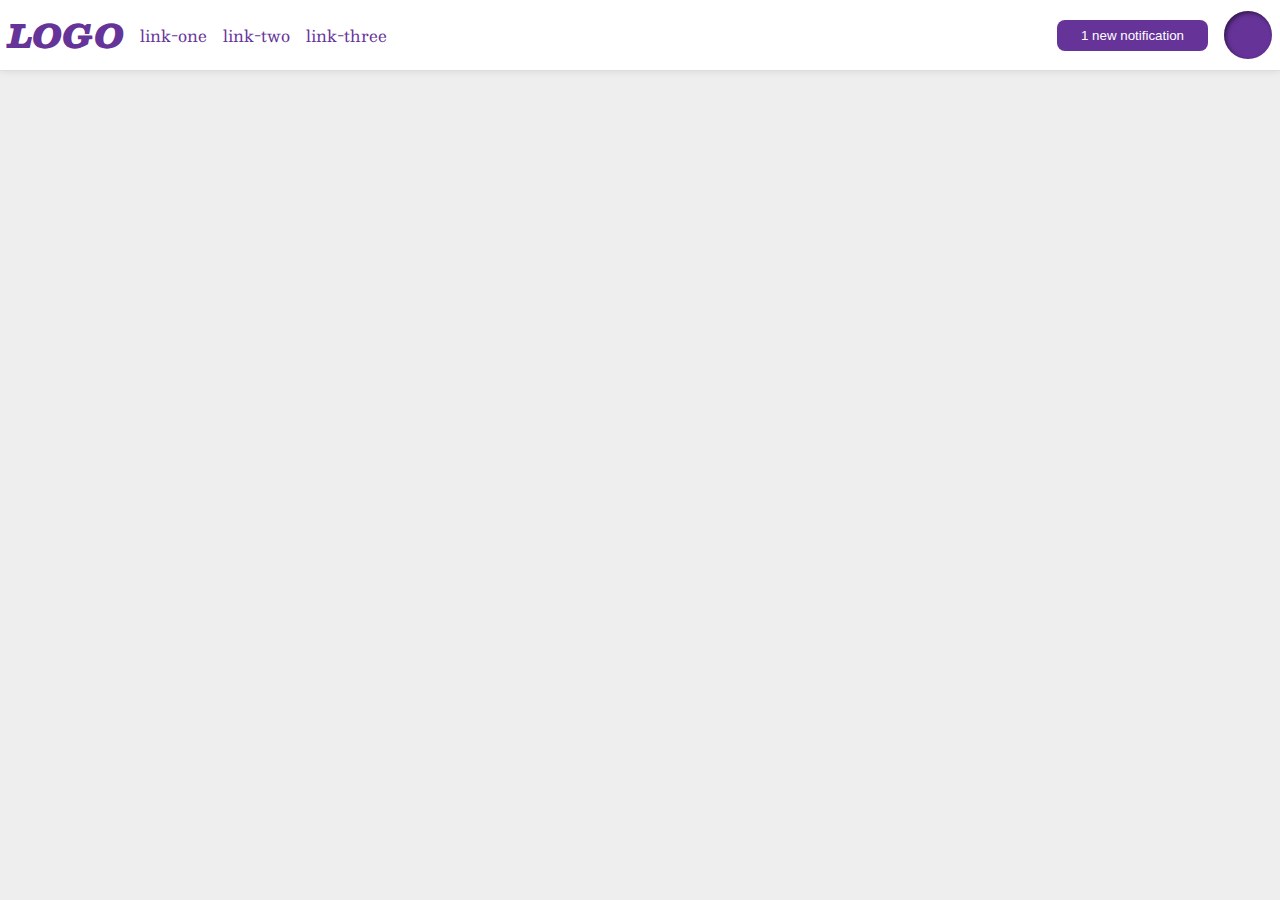
<file: flex/03-flex-header-2/index.html>
<!doctype html>
<html lang="en">
    <head>
        <meta charset="UTF-8" />
        <meta http-equiv="X-UA-Compatible" content="IE=edge" />
        <meta name="viewport" content="width=device-width, initial-scale=1.0" />
        <title>Flex Header 2</title>
        <link rel="stylesheet" href="style.css" />
    </head>
    <body>
        <div class="header">
            <div class="left">
                <div class="logo">LOGO</div>
                <ul class="links">
                    <li><a href="https://google.com">link-one</a></li>
                    <li><a href="https://google.com">link-two</a></li>
                    <li><a href="https://google.com">link-three</a></li>
                </ul>
            </div>
            <div class="right">
                <button class="notifications">1 new notification</button>
                <div class="profile-image"></div>
            </div>
        </div>
    </body>
</html>
</file>
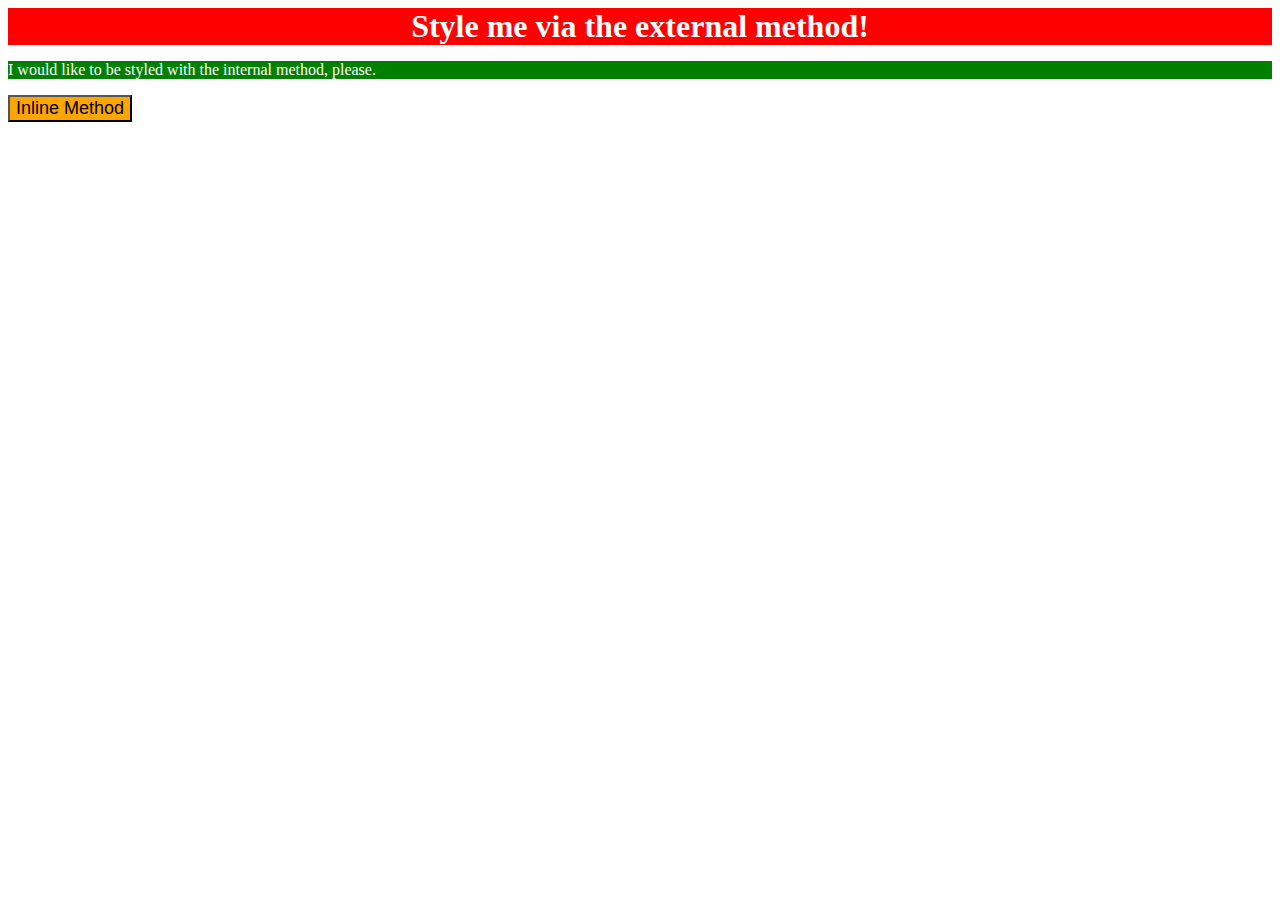
<file: foundations/01-css-methods/index.html>
<!doctype html>
<html lang="en">
    <head>
        <style>
            p {
                color: white;
                background-color: green;
            }
        </style>
        <link rel="stylesheet" href="styles.css" />
        <meta charset="UTF-8" />
        <meta http-equiv="X-UA-Compatible" content="IE=edge" />
        <meta name="viewport" content="width=device-width, initial-scale=1.0" />
        <title>Methods for Adding CSS</title>
    </head>
    <body>
        <div>Style me via the external method!</div>
        <p>I would like to be styled with the internal method, please.</p>
        <button style="font-size: 18px; background-color: orange">
            Inline Method
        </button>
    </body>
</html>
</file>
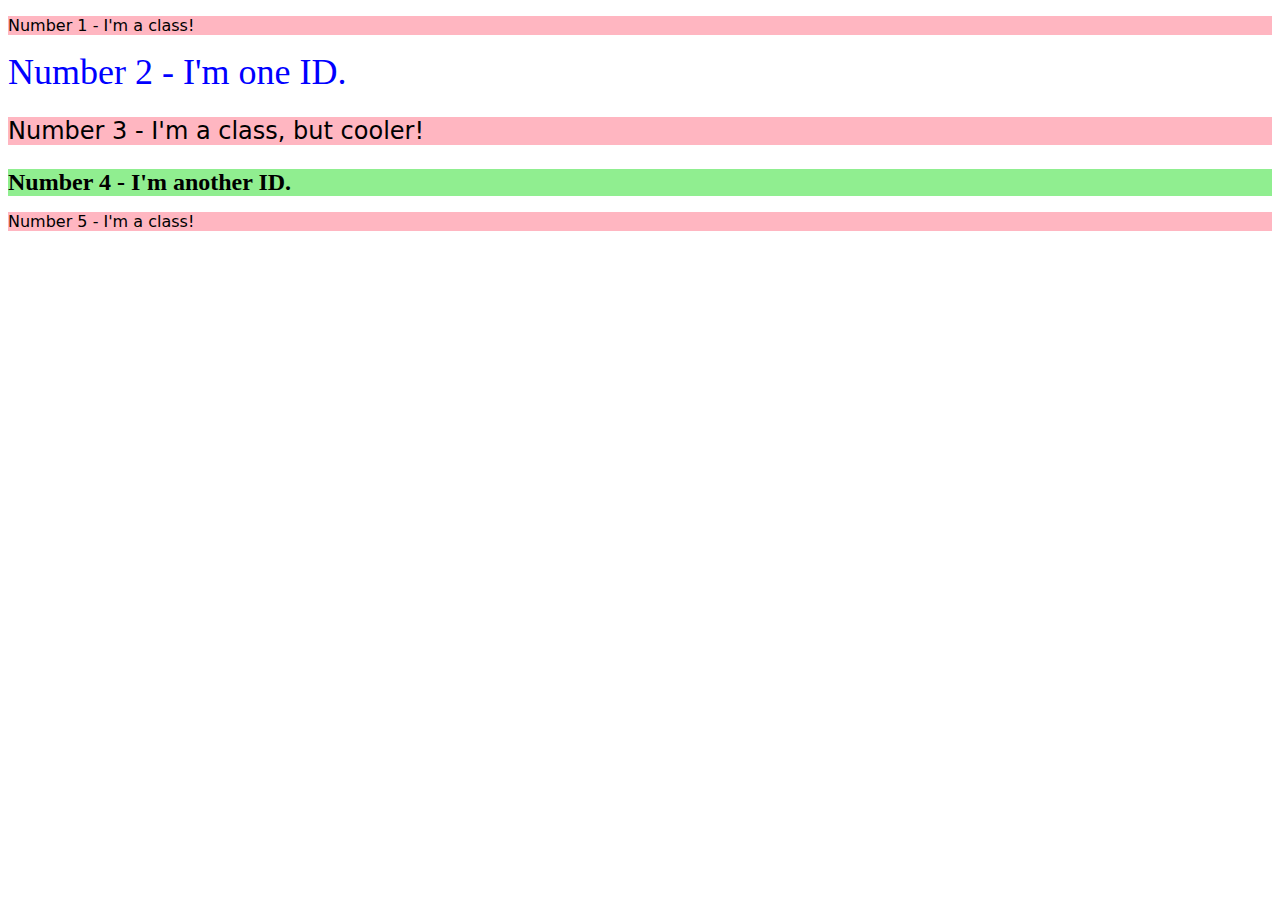
<file: foundations/02-class-id-selectors/index.html>
<!doctype html>
<html lang="en">
    <head>
        <meta charset="UTF-8" />
        <meta http-equiv="X-UA-Compatible" content="IE=edge" />
        <meta name="viewport" content="width=device-width, initial-scale=1.0" />
        <title>Class and ID Selectors</title>
        <link rel="stylesheet" href="style.css" />
    </head>
    <body>
        <p class="odd">Number 1 - I'm a class!</p>
        <div id="one" ->Number 2 - I'm one ID.</div>
        <p class="odder">Number 3 - I'm a class, but cooler!</p>
        <div id="two">Number 4 - I'm another ID.</div>
        <p class="odd">Number 5 - I'm a class!</p>
    </body>
</html>
</file>
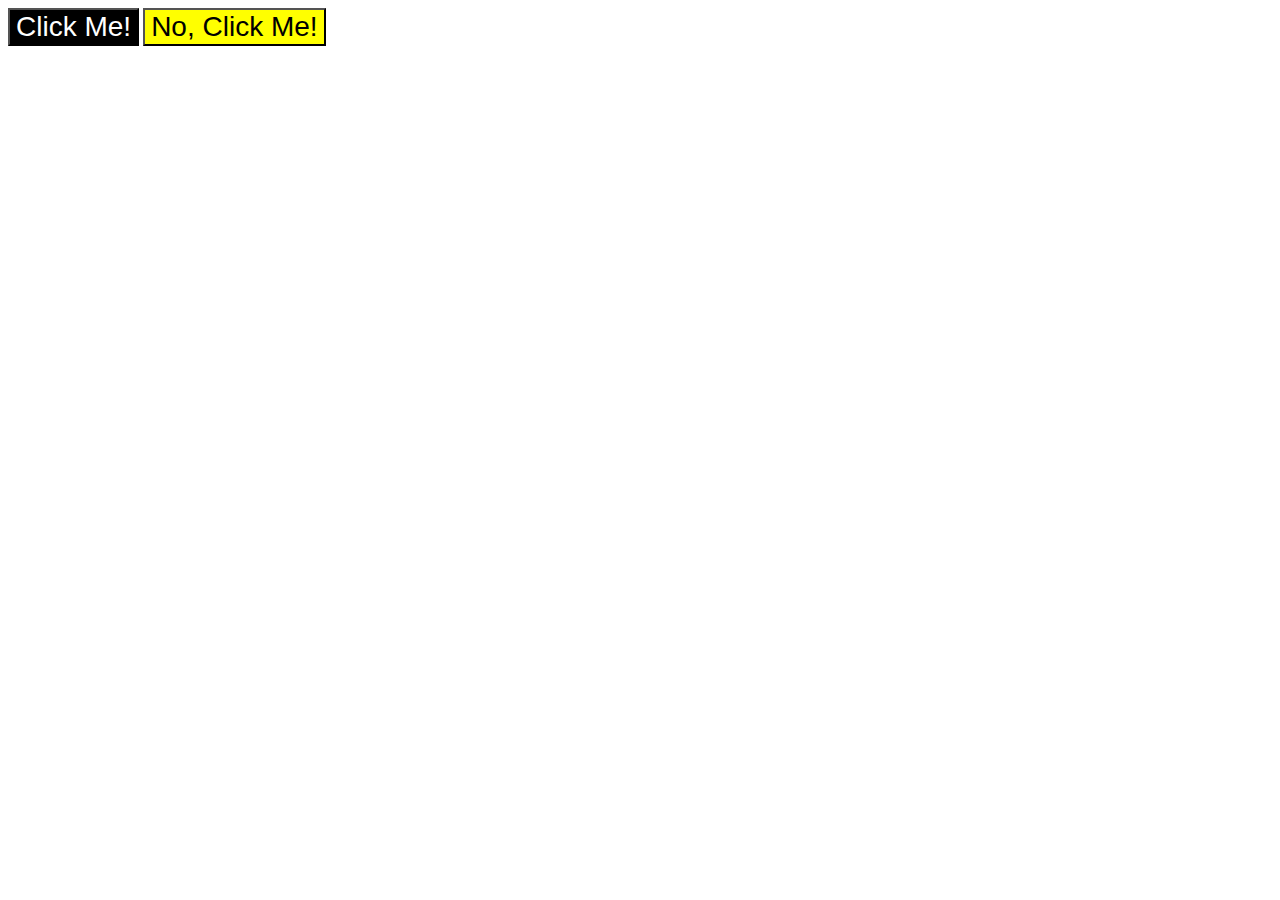
<file: foundations/03-grouping-selectors/index.html>
<!doctype html>
<html lang="en">
    <head>
        <meta charset="UTF-8" />
        <meta http-equiv="X-UA-Compatible" content="IE=edge" />
        <meta name="viewport" content="width=device-width, initial-scale=1.0" />
        <title>Grouping Selectors</title>
        <link rel="stylesheet" href="style.css" />
    </head>
    <body>
        <button class="inverted">Click Me!</button>
        <button class="fancy">No, Click Me!</button>
    </body>
</html>
</file>
<file: flex/03-flex-header-2/style.css>
/* this is some magical font-importing.
you'll learn about it later. */
@import url("https://fonts.googleapis.com/css2?family=Besley:ital,wght@0,400;1,900&display=swap");

body {
    margin: 0;
    background: #eee;
    font-family: Besley, serif;
}

.header {
    display: flex;
    background: white;
    border-bottom: 1px solid #ddd;
    box-shadow: 0 0 8px rgba(0, 0, 0, 0.1);
    justify-content: space-between;
    padding: 8px;
}

.left,
.right {
    display: flex;
    align-items: center;
    gap: 16px;
}

.profile-image {
    background: rebeccapurple;
    box-shadow: inset 2px 2px 4px rgba(0, 0, 0, 0.5);
    border-radius: 50%;
    width: 48px;
    height: 48px;
}

.logo {
    color: rebeccapurple;
    font-size: 32px;
    font-weight: 900;
    font-style: italic;
}

button {
    border: none;
    border-radius: 8px;
    background: rebeccapurple;
    color: white;
    padding: 8px 24px;
}

a {
    /* this removes the line under our links */
    text-decoration: none;
    color: rebeccapurple;
}

ul {
    list-style-type: none;
    display: flex;
    margin: 0;
    padding: 0;
    gap: 16px;
}
</file>
<file: foundations/01-css-methods/styles.css>
div {
    color: white;
    background-color: red;
    font-size: 32px;
    text-align: center;
    font-weight: bold;
}
</file>
<file: foundations/02-class-id-selectors/style.css>
.odd,
.odder {
    background-color: lightpink;
    font-family: Verdana, "DejaVu Sans", sans-serif;
}

.odder {
    font-size: 24px;
}

#one {
    color: blue;
    font-size: 36px;
}

#two {
    background-color: lightgreen;
    font-size: 24px;
    font-weight: bold;
}
</file>
<file: foundations/03-grouping-selectors/style.css>
.inverted,
.fancy {
    font-size: 28px;
    font-family: Helvetica, "Times New Roman", sans-serif;
}

.inverted {
    background-color: black;
    color: white;
}

.fancy {
    background-color: yellow;
}
</file>
